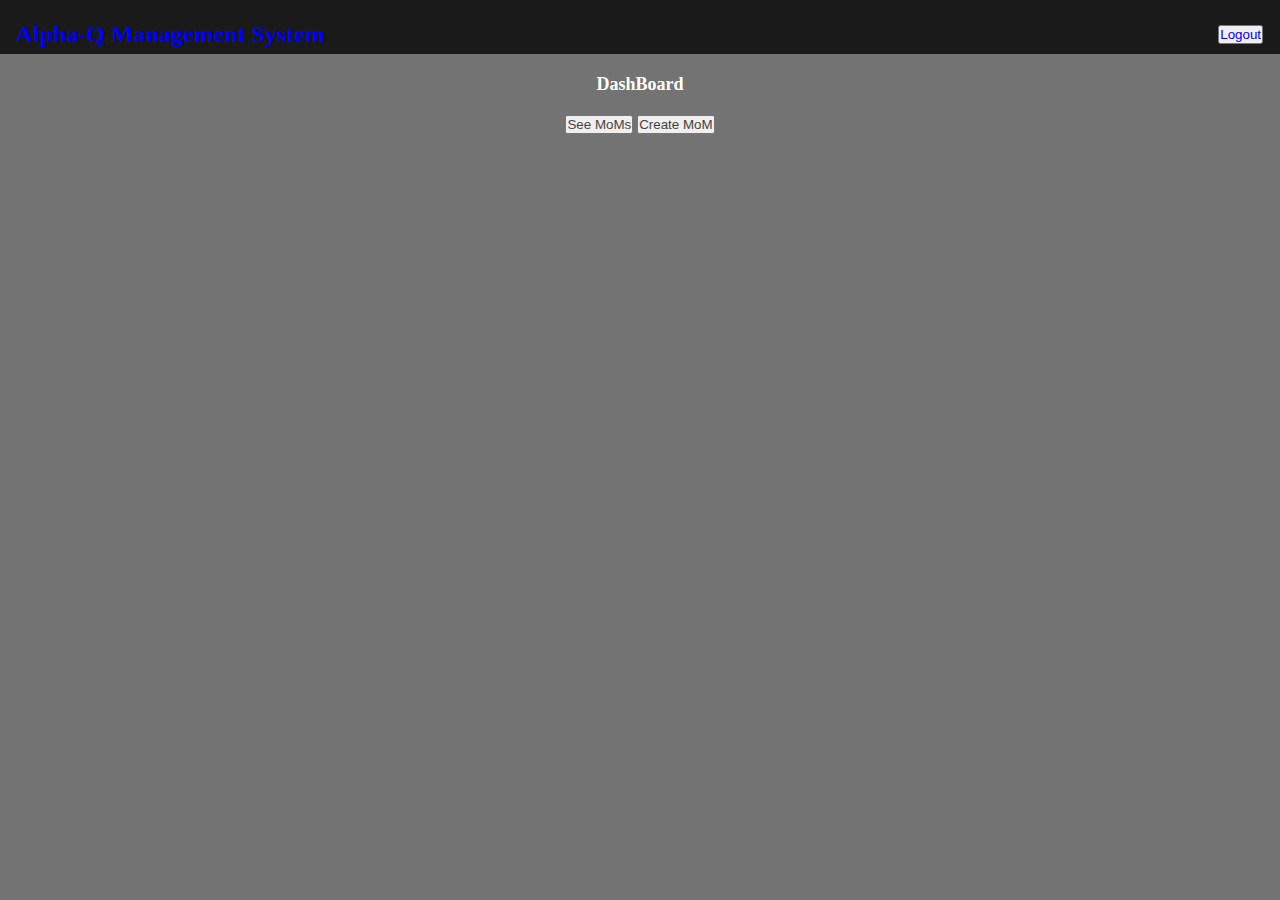
<file: Python flask app/templates/index.html>
<!DOCTYPE html>
<html lang="en">
<head>
    <meta charset="UTF-8">
    <meta http-equiv="X-UA-Compatible" content="IE=edge">
    <meta name="viewport" content="width=device-width, initial-scale=1.0, minimum-scale=1.0">
    <title>Alpha-Q: DashBoard</title>
    <link href="../static/styles.css" rel="stylesheet">
    
</head>
<body>
    <div class="container">
        <div class="header">
            <table class='headertable'>
                <tr>
                    <td class='headertd'><h2><a href="http://localhost:5000/index">     Alpha-Q Management System</a></h2></td>
                    <td class='headertd htd2'><button class="logoutbutton"><a href='http://localhost:5000/logout'>Logout</a></button></td>
                </tr>
            </table>            
        </div>
        <p class="subheader">DashBoard</p>
        <button><a href='http://localhost:5000/moms' style="color: #474343;">See MoMs</a></button>
        <button><a href='http://localhost:5000/createmom' style="color: #443f3f;">Create MoM</a></button>
    </div>    
</body>
</html>
</file>
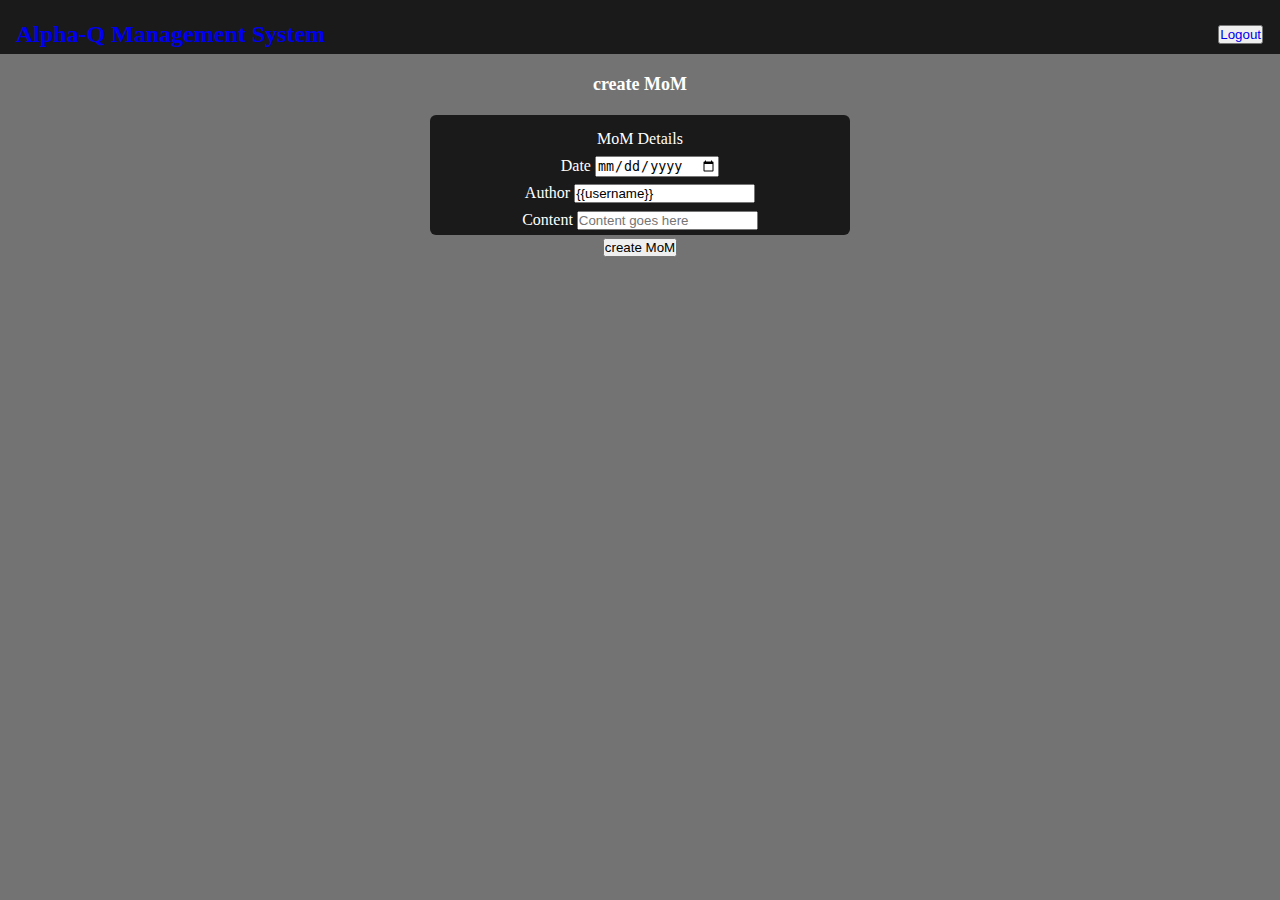
<file: Python flask app/templates/createMoM.html>
<!DOCTYPE html>
<html lang="en">
<head>
    <meta charset="UTF-8">
    <meta http-equiv="X-UA-Compatible" content="IE=edge">
    <meta name="viewport" content="width=device-width, initial-scale=1.0, minimum-scale=1.0">
    <title>Alpha-Q: SignIn</title>
    <link href="../static/styles.css" rel="stylesheet">
    <link rel="shortcut icon" href="../static/myfavicon.ico" type="image/ico"/>
</head>
<body>
    <div class="container">
        <div class="header">
            <table class='headertable'>
                <tr>
                    <td class='headertd'><h2><a href="http://localhost:5000/index"> Alpha-Q Management System</a></h2></td>
                    <td class='headertd htd2'><button class="logoutbutton"><a href='http://localhost:5000/logout'>Logout</a></button></td>
                </tr>
            </table>            
        </div>
        <p class="subheader">create MoM</p>
        <form action="/createmom" method = "POST">
            <p>MoM Details</p>
            <p>Date <input type = "date" name = "date" /></p>
            <p>Author <input type = "text" name = "author" value="{{username}}" /></p>
            <p>Content <input type = "text" name = "content" placeholder="Content goes here"/></p>
            <button type = "submit">create MoM</button>
        </form>
    </div>    
</body>
</html>
</file>
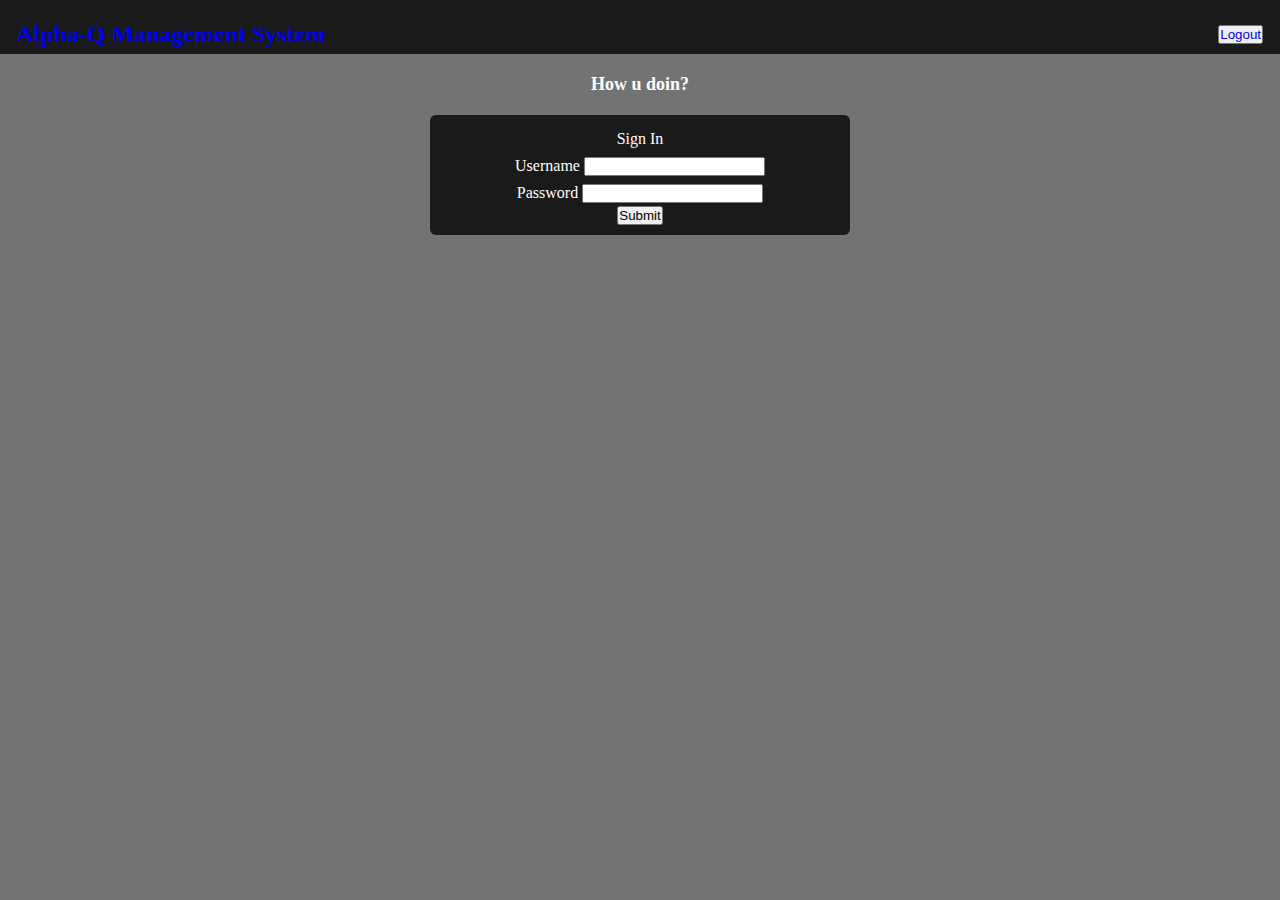
<file: Python flask app/templates/signin.html>
<head>
    <meta charset="UTF-8">
    <meta http-equiv="X-UA-Compatible" content="IE=edge">
    <meta name="viewport" content="width=device-width, initial-scale=1.0, minimum-scale=1.0">
    <title>Alpha-Q: SignIn</title>
    <link href="../static/styles.css" rel="stylesheet">
    </head>
<body>
    <div class="container">
        <div class="header">
            <table class='headertable'>
                <tr>
                    <td class='headertd'><h2><a href="http://localhost:5000/index">     Alpha-Q Management System</a></h2></td>
                    <td class='headertd htd2'><button class="logoutbutton"><a href='http://localhost:5000/logout'>Logout</a></button></td>
                </tr>
            </table>            
        </div>
        <p class="subheader">How u doin?</p>
        <form action="/signin" method = "POST">
            <p>Sign In</p>
            <p>Username <input type = "text" name = "username" /></p>
            <p>Password <input type = "password" name = "password" /></p>
            <button type = "submit">Submit</button>
        </form>
    </div>    
</body>
</html>
</file>
<file: Python flask app/static/styles.css>
*{
    padding:0px;
    margin:auto;
}
body {
    text-align: center;
    width: 100%;
    background-color: #737373;
    background-attachment: fixed;
}
.header{
    background-color: #1a1a1a;
    color: #ffffff;
    text-align: left;
    padding-top: 15px;
    padding-left: 10px;
}
.subheader{
    font-weight: 600;
    font-size: 18px;
    padding: 20px;
    color: #ffffff;
}
.tablecontainer{
    padding-top: 10px;
}
form {
    display: block;
    justify-content: center;
    line-height: 27px;
    height: 100px;
    width: 400px;
    background-color: #1a1a1a;
    border-radius: 6px;
    padding: 10px;
    color: #ffffff;
}
.momtable{
    display: inline-table;
    background-color: #1b1b1b;
    gap: 10px;
    border-collapse: collapse;
    border-radius: 6px;
    color: #ffffff;
}
.headertd{
    border: none;
}
.htd2{
    text-align: right;
    padding-right: 15px;
}
.headertable{
    width: 100%;
    padding-top: 0px;
}
td, th{
    border: 1px solid #4a4a4a;
    padding: 4px;
}
a{
    text-decoration: none;
}
a:visited { 
    color: #ffffff;
}
.fields{
    text-align: right;
    padding-right: 20px;
}
</file>
